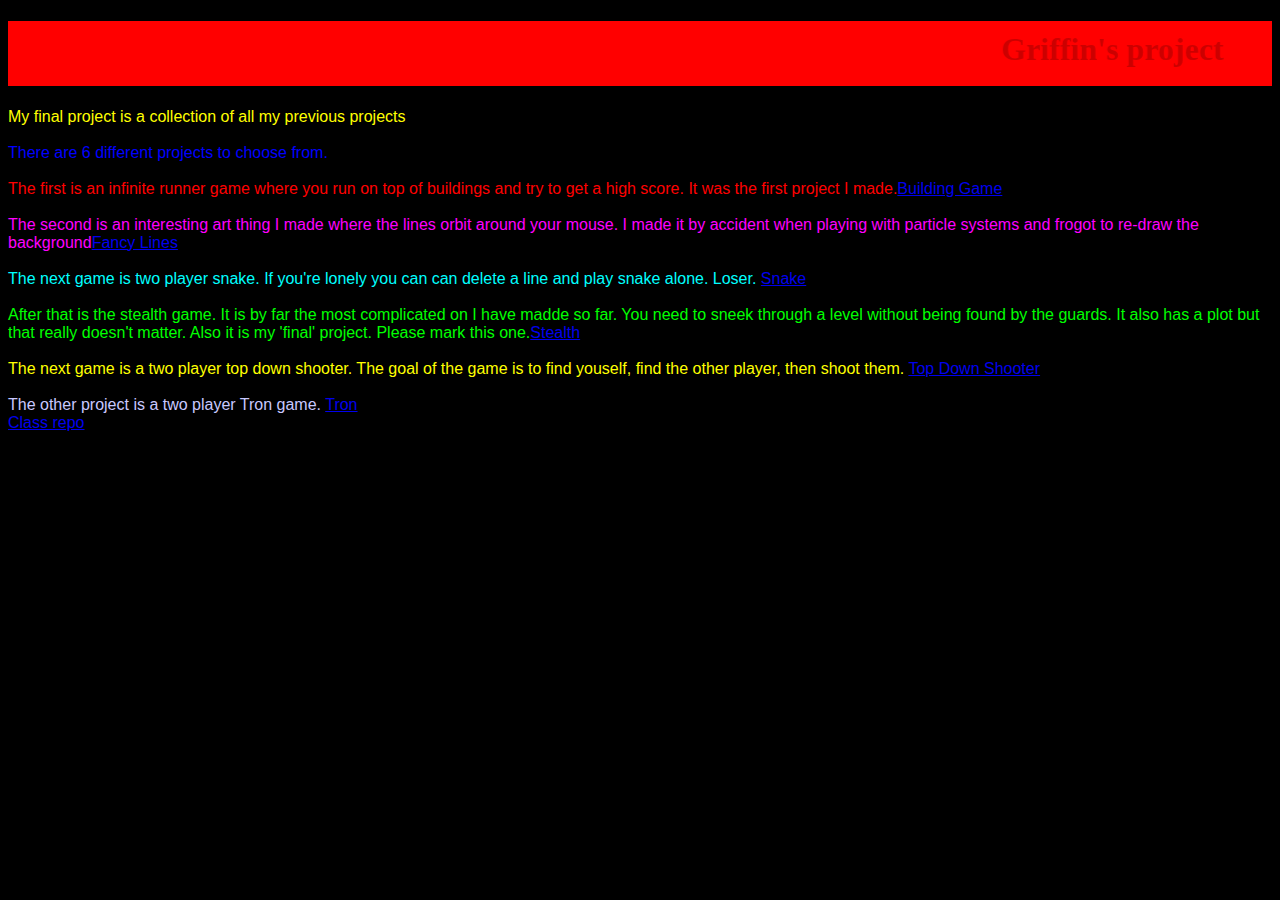
<file: index.html>
<!DOCTYPE html>
<html>
  <head>
    <meta charset="UTF-8">
    <title>p5 Template Project</title>
    <script src="libraries/p5.js" type="text/javascript"></script>

    <script src="libraries/p5.dom.js" type="text/javascript"></script>
    <script src="libraries/p5.sound.js" type="text/javascript"></script>
    <script src="libraries/p5.collide2d.js" type="text/javascript"></script>
    <script src="libraries/LOS.js" type="text/javascript"></script>
    <script src="libraries/matter.js"></script>
    <script src="libraries/Guard.js"></script>

    <!--<script src="sketch.js" type="text/javascript"></script>-->
    <link rel="stylesheet" type="text/css" href="style.css">
  </head>
  <body>
    <h1><marquee behavior="alternate">Griffin's project</marquee></h1>
    <p1>My final project is a collection of all my previous projects<br /><br /></p1>
    <p2>There are 6 different projects to choose from.<br /><br /></p2>
    <p3>The first is an infinite runner game where you run on top of buildings and try to get a high score. It was the first project I made.<a href="building.html">Building Game</a><br /><br /></p2>
    <p4>The second is an  interesting art  thing I made where the lines orbit around your mouse. I made it by accident when playing with particle systems and frogot to re-draw the background<a href="Line.html">Fancy Lines</a><br /><br /></p2>
    <p5>The next game is two player snake. If you're lonely you can can delete a line and play snake alone. Loser. <a href="Snake.html">Snake</a><br /><br /></p2>
    <p6>After that is the stealth game. It is by far the most complicated on I have madde so far. You need to sneek through a level without being found by the guards. It also has a plot but that really doesn't matter. Also it is my 'final' project. Please mark this one.<a href="Stealth.html">Stealth</a><br /><br /></p2>
    <p7>The next game is a two player top down shooter. The goal of the game is to find youself, find the other player, then shoot them. <a href="Top down.html">Top Down Shooter</a><br /><br /></p2>
    <p8>The other project is a two player Tron game. <a href="tron.html">Tron</a><br /></p2>
    <p9><a href="https://github.com/Isidore-Newman-School/Creative-Coding-S2017">Class repo</a></p9>
  </body>
</html>
</file>
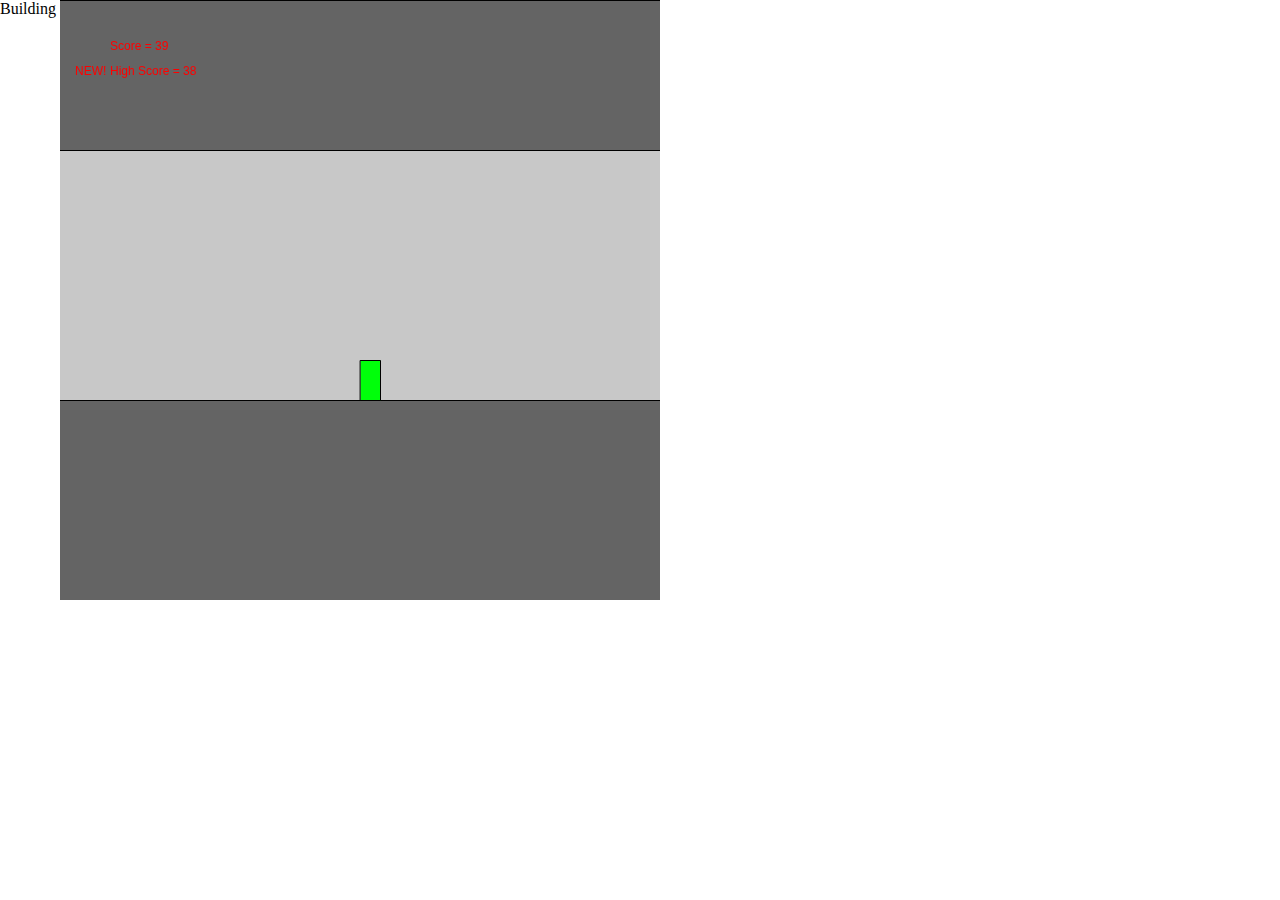
<file: building.html>
<!DOCTYPE html>
<html>
  <head>
    <meta charset="UTF-8">
    <title>p5 Template Project</title>
    <script src="libraries/p5.js" type="text/javascript"></script>

    <script src="libraries/p5.dom.js" type="text/javascript"></script>
    <script src="libraries/p5.sound.js" type="text/javascript"></script>
    <script src="libraries/p5.collide2d.js" type="text/javascript"></script>
    <script src="libraries/LOS.js" type="text/javascript"></script>
    <script src="libraries/matter.js"></script>
    <script src="libraries/Guard.js"></script>

    <script src="projects/building game.js" type="text/javascript"></script>

    <style> body {padding: 0; margin: 0;} canvas {vertical-align: top;} </style>
  </head>
  <body>
    <p1>Building</p1>
  </body>
</html>
</file>
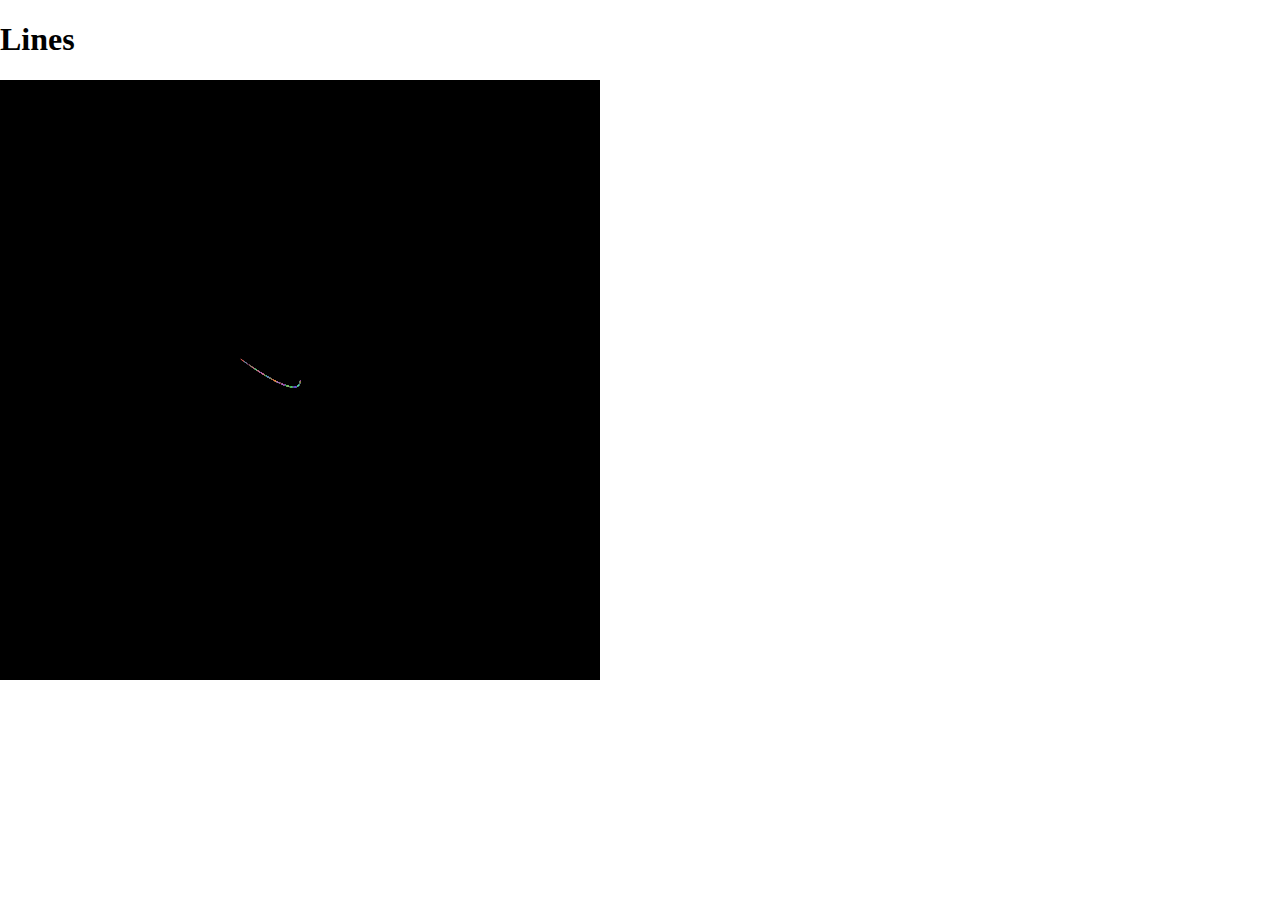
<file: Line.html>
<!DOCTYPE html>
<html>
  <head>
    <meta charset="UTF-8">
    <title>p5 Template Project</title>
    <script src="libraries/p5.js" type="text/javascript"></script>

    <script src="libraries/p5.dom.js" type="text/javascript"></script>
    <script src="libraries/p5.sound.js" type="text/javascript"></script>
    <script src="libraries/p5.collide2d.js" type="text/javascript"></script>
    <script src="libraries/LOS.js" type="text/javascript"></script>
    <script src="libraries/matter.js"></script>
    <script src="libraries/Guard.js"></script>

    <script src="projects/Fancy_Lines.js" type="text/javascript"></script>

    <style> body {padding: 0; margin: 0;} canvas {vertical-align: top;} </style>
  </head>
  <body>
    <h1>Lines</h1>
  </body>
</html>
</file>
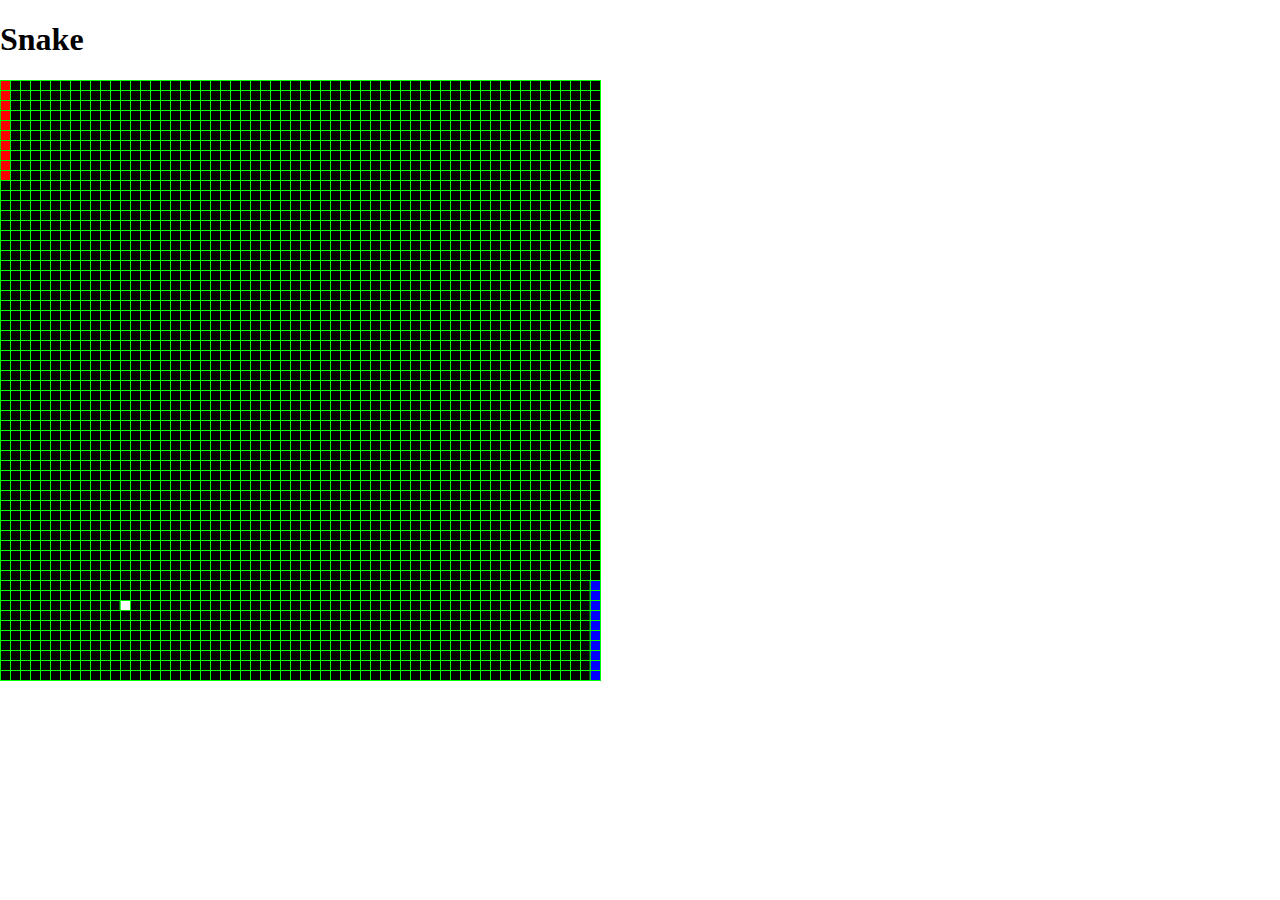
<file: Snake.html>
<!DOCTYPE html>
<html>
  <head>
    <meta charset="UTF-8">
    <title>p5 Template Project</title>
    <script src="libraries/p5.js" type="text/javascript"></script>

    <script src="libraries/p5.dom.js" type="text/javascript"></script>
    <script src="libraries/p5.sound.js" type="text/javascript"></script>
    <script src="libraries/p5.collide2d.js" type="text/javascript"></script>
    <script src="libraries/LOS.js" type="text/javascript"></script>
    <script src="libraries/matter.js"></script>
    <script src="libraries/Guard.js"></script>

    <script src="projects/Snake.js" type="text/javascript"></script>

    <style> body {padding: 0; margin: 0;} canvas {vertical-align: top;} </style>
  </head>
  <body>
    <h1>Snake</h1>
  </body>
</html>
</file>
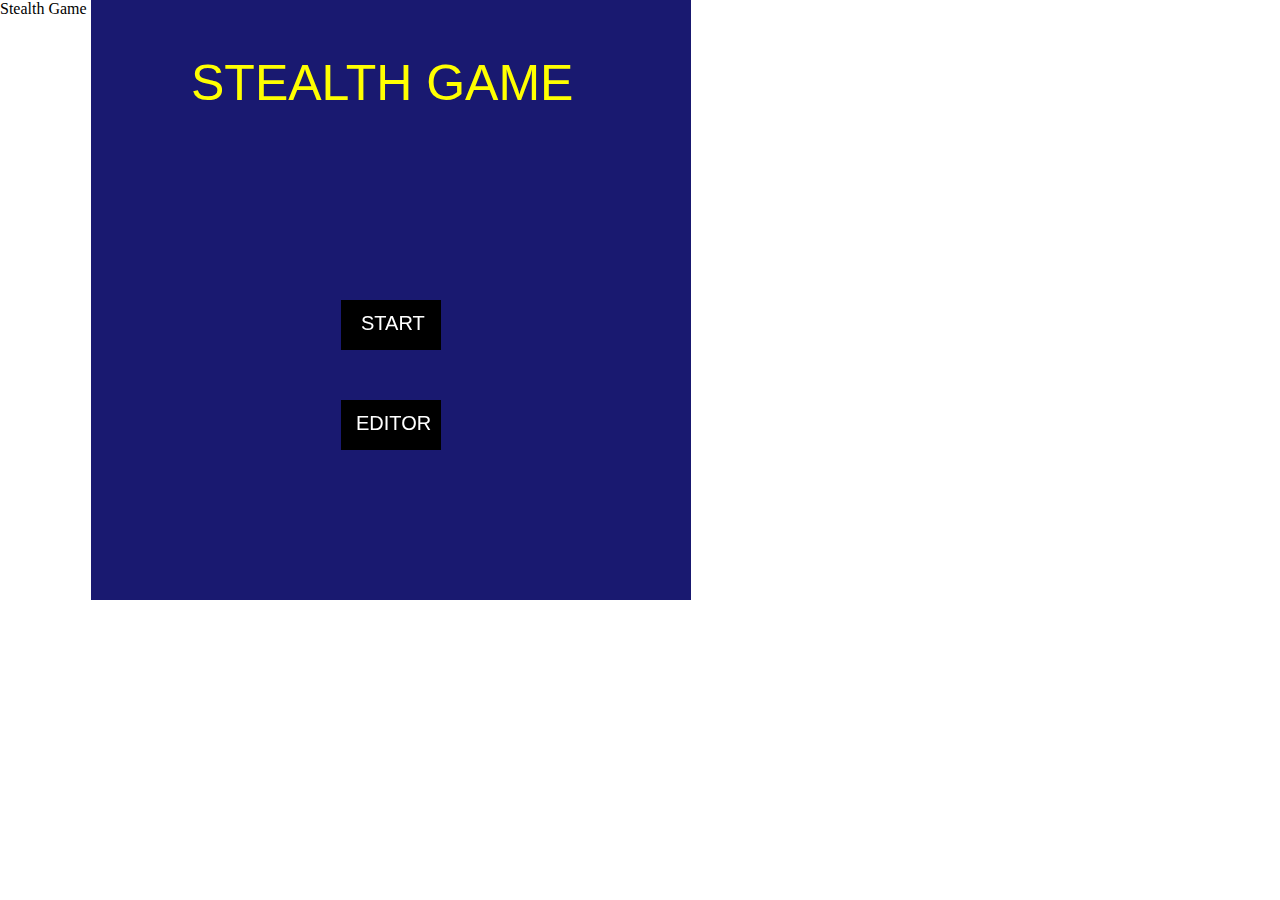
<file: Stealth.html>
<!DOCTYPE html>
<html>
  <head>
    <meta charset="UTF-8">
    <title>p5 Template Project</title>
    <script src="libraries/p5.js" type="text/javascript"></script>

    <script src="libraries/p5.dom.js" type="text/javascript"></script>
    <script src="libraries/p5.sound.js" type="text/javascript"></script>
    <script src="libraries/p5.collide2d.js" type="text/javascript"></script>
    <script src="libraries/LOS.js" type="text/javascript"></script>
    <script src="libraries/matter.js"></script>
    <script src="libraries/Guard.js"></script>

    <script src="projects/Stealth_Game.js" type="text/javascript"></script>

    <style> body {padding: 0; margin: 0;} canvas {vertical-align: top;} </style>
  </head>
  <body>
    <p1>Stealth Game</p1>
  </body>
</html>
</file>
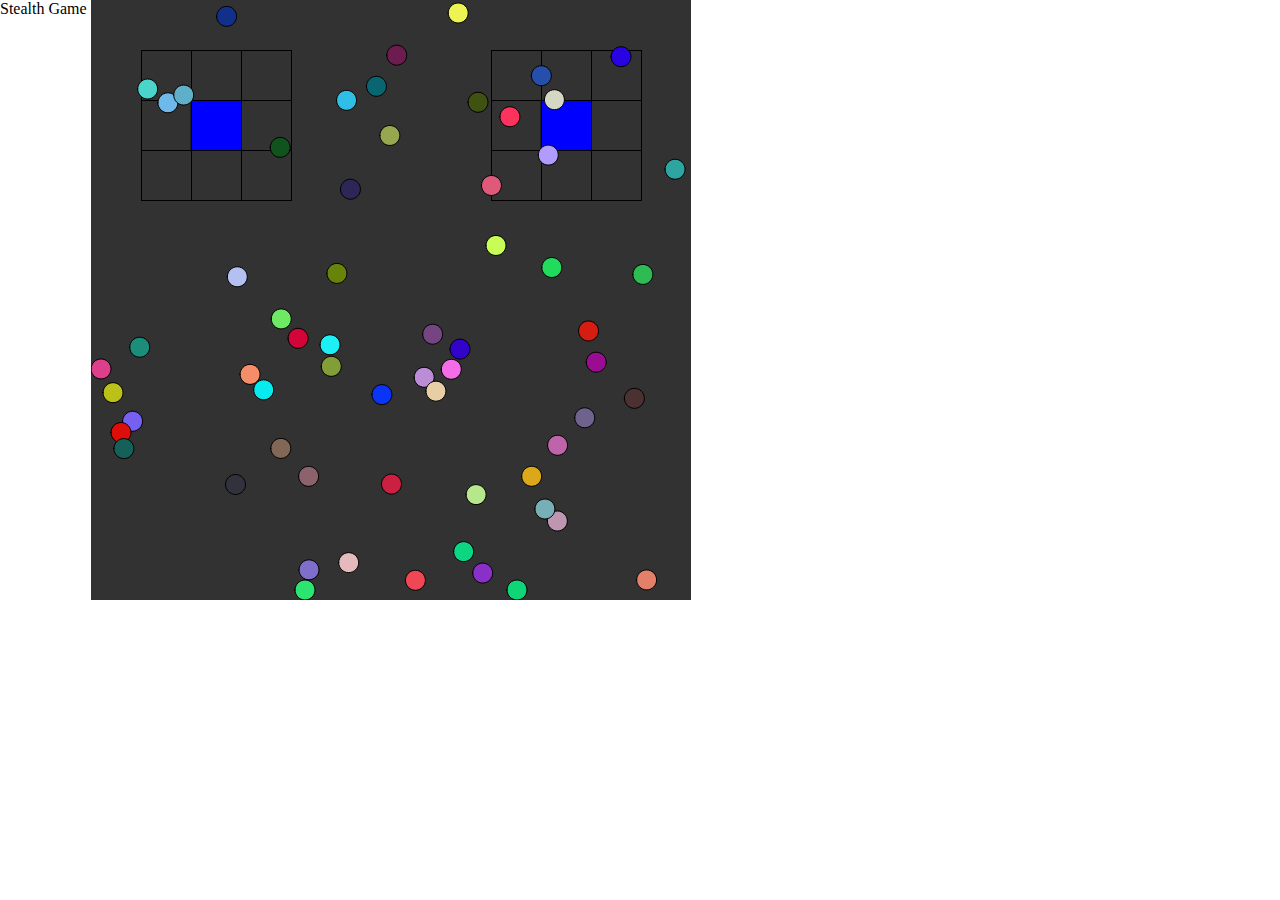
<file: Top down.html>
<!DOCTYPE html>
<html>
  <head>
    <meta charset="UTF-8">
    <title>p5 Template Project</title>
    <script src="libraries/p5.js" type="text/javascript"></script>

    <script src="libraries/p5.dom.js" type="text/javascript"></script>
    <script src="libraries/p5.sound.js" type="text/javascript"></script>
    <script src="libraries/p5.collide2d.js" type="text/javascript"></script>
    <script src="libraries/LOS.js" type="text/javascript"></script>
    <script src="libraries/matter.js"></script>
    <script src="libraries/Guard.js"></script>

    <script src="projects/TopDownShooter.js" type="text/javascript"></script>

    <style> body {padding: 0; margin: 0;} canvas {vertical-align: top;} </style>
  </head>
  <body>
    <p1>Stealth Game</p1>
  </body>
</html>
</file>
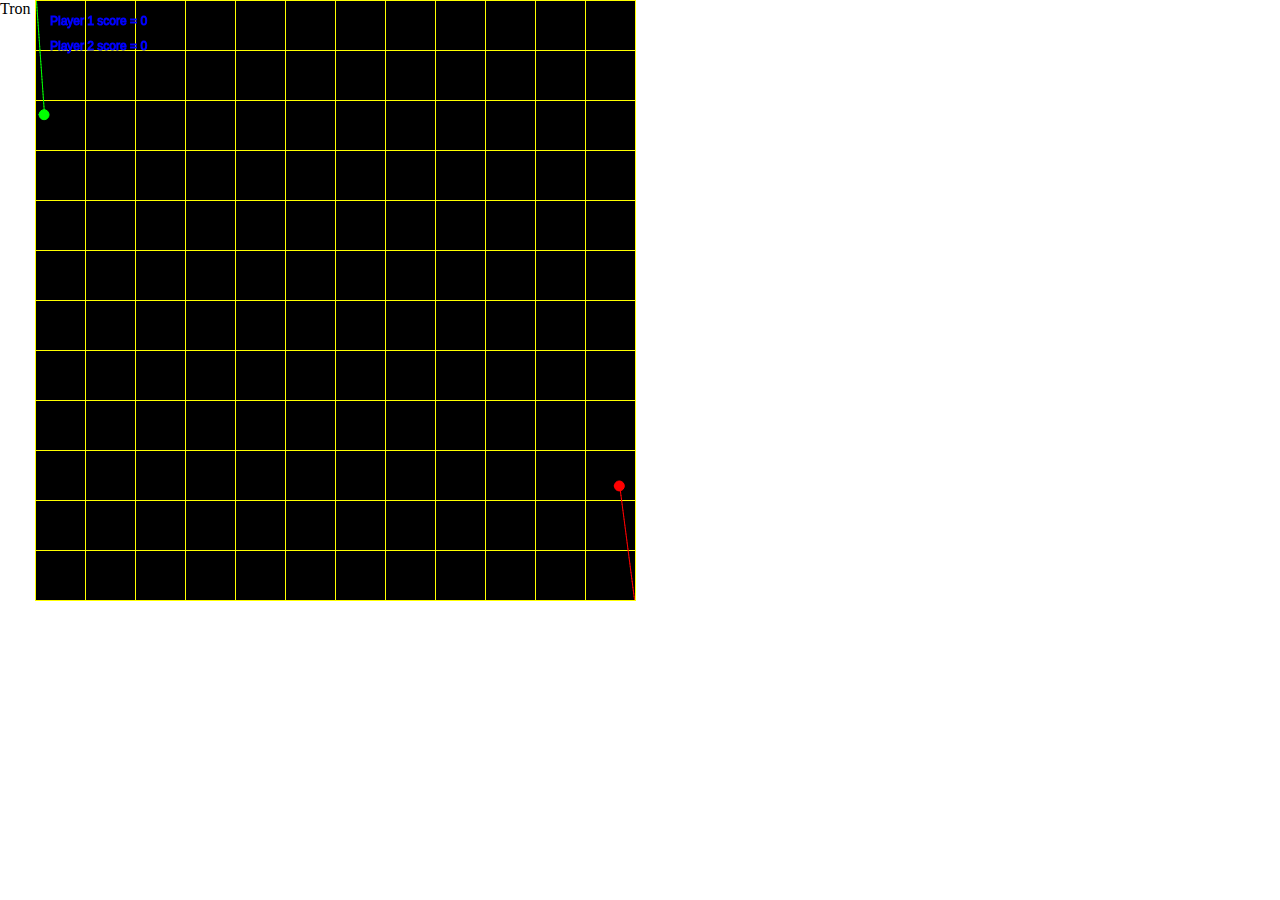
<file: tron.html>
<!DOCTYPE html>
<html>
  <head>
    <meta charset="UTF-8">
    <title>p5 Template Project</title>
    <script src="libraries/p5.js" type="text/javascript"></script>

    <script src="libraries/p5.dom.js" type="text/javascript"></script>
    <script src="libraries/p5.sound.js" type="text/javascript"></script>
    <script src="libraries/p5.collide2d.js" type="text/javascript"></script>
    <script src="libraries/LOS.js" type="text/javascript"></script>
    <script src="libraries/matter.js"></script>
    <script src="libraries/Guard.js"></script>

    <script src="projects/Tron.js" type="text/javascript"></script>

    <style> body {padding: 0; margin: 0;} canvas {vertical-align: top;} </style>
  </head>
  <body>
    <p1>Tron</p1>
  </body>
</html>
</file>
<file: style.css>
body {
  background-color: black;
}
h1 {
  padding: 10px 0cm 10px 0cm;
  background-color: red;
  color: rgb(204,0,0);
}
p1 {
  font-family: "Comic Sans MS", cursive, sans-serif;
  color: rgb(255,255,0);
}
p2 {
  font-family: "Comic Sans MS", cursive, sans-serif;
  color: rgb(0,0,255);
}
p3 {
  font-family: "Comic Sans MS", cursive, sans-serif;
  color: rgb(255,0,0);
}
p4 {
  font-family: "Comic Sans MS", cursive, sans-serif;
  color: rgb(255,0,255);
}
p5 {
  font-family: "Comic Sans MS", cursive, sans-serif;
  color: rgb(0,255,255);
}
p6 {
  font-family: "Comic Sans MS", cursive, sans-serif;
  color: rgb(0,255,0);
}
p7 {
  font-family: "Comic Sans MS", cursive, sans-serif;
  color: rgb(255,255,0);
}
p8 {
  font-family: "Comic Sans MS", cursive, sans-serif;
  color: rgb(200,200,255);
}
</file>
